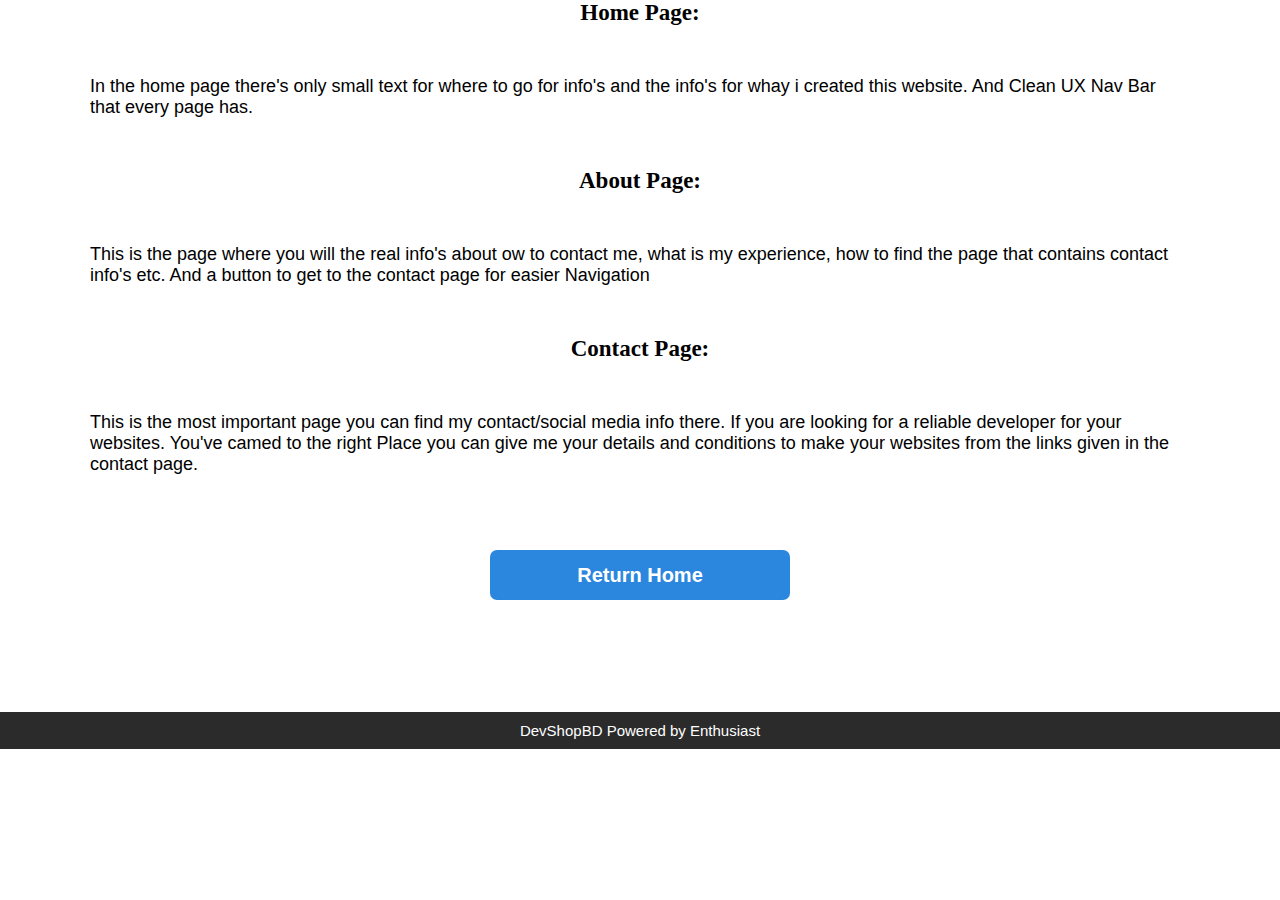
<file: help.html>
<!DOCTYPE html>
<html lang="en">
<head>
    <meta charset="UTF-8">
    <meta name="viewport" content="width=device-width, initial-scale=1.0">
    <title>Document</title>

    <link rel="stylesheet" href="index.css">
</head>
<body>
    <div class="contain-div">
        <p class="p-head">
            Home Page:
        </p>
    </div>

    <div class="contain-div-sec">
        <p class="p-body">
            In the home page there's only small text for where to go for
             info's and the info's for whay i created this website. And
              Clean UX Nav Bar that every page has.
        </p>
    </div>

    <div class="contain-div">
        <p class="p-head">About Page:</p>
    </div>

    <div class="contain-div-sec">
        <p class="p-body">
            This is the page where you will the real info's about ow to contact me,
             what is my experience, how to find the page that contains contact info's etc.
              And a button to get to the contact page for easier Navigation
        </p>
    </div>

    <div class="contain-div">
        <p class="p-head">Contact Page:</p>
    </div>

    <div class="contain-div-sec">
        <p class="p-body">
            This is the most important page you can find my contact/social media info there.
             If you are looking for a reliable developer for your websites. You've camed to the right Place
              you can give me your details and conditions to make your websites from the links given in the contact page.
        </p>
    </div>

    <div class="div-button">
        <a href="index.html">
            <button class="buttons-div">Return Home</button>
        </a>
    </div>

    <footer class="footer">
        <div class="div-f">
            <p class="f-p">DevShopBD Powered by Enthusiast</p>
        </div>
    </footer>
</body>
</html>
</file>
<file: index.css>
* {
            text-decoration: none;
            margin: 0px;
        }

        /* NAVBAR BASE */
        .nav {
            background-color: rgb(43, 43, 43);
            font-family: arial;
            height: 80px;
            display: flex;
            align-items: center;
            padding: 0 40px;
            position: sticky;
            top: 0;
            z-index: 1000;
        }

        /* FLEX CONTAINER */
        .navdiv {
            display: flex;
            align-items: center;
            justify-content: space-between;
            width: 100%;
        }

        /* LOGO */
        .logo a {
            font-size: 35px;
            font-weight: 600;
            color: white;
        }

        /* NAV LINKS */
        .nav-links {
            list-style: none;
            display: flex;
            gap: 25px;
            z-index: 9999;
        }

        .nav-links li {
            display: inline-block;
        }

        .nav-links li a {
            color: white;
            font-size: 18px;
            font-weight: bold;
        }

        /* HAMBURGER (MOBILE ONLY) */
        .hamburger {
            display: none;
            font-size: 32px;
            color: white;
            cursor: pointer;
        }

        /* RESPONSIVE */
        @media (max-width: 768px) {
            /* Nav links hidden */
            .nav-links {
                display: none;
                flex-direction: column;
                position: absolute;
                right: 20px;
                top: 80px;
                background: black;
                padding: 20px;
                border-radius: 8px;
                width: 150px;
                z-index: 9999;
            }

            /* Show when toggled */
            .nav-links.open {
                display: flex;
            }

            /* Show hamburger */
            .hamburger {
                display: block;
            }
        }

         .p-1 {
            font-size: 50px;
            font-family: arial;
            position: relative;
            max-width: 1200px;
            font-weight: 800;
            color: rgb(43, 43, 43);
            display: block;
            margin-top: 10px;
       }

       .div-1 {
               font-family: bold;
               font-size: 33px;
               margin-top: 0px;
               padding-bottom: 10px;
               text-align: center;
               display: flex;
               justify-content: center;
       }

       .div-2 {
            justify-content: center;
            display: flex;
            align-items: center;
       }

       .p-2 {
                font-family: arial;
                font-size: 14px;
                display: inline-block;
                font-weight: 800;
                color: rgb(43, 43, 43);
                margin-top: 200px;
                margin-bottom: 40px;
            }

        .div-about {
            justify-content: center;
            display: flex;
            align-items: center;
        }

        .p-about {
            font-size: 50px;
            font-family: arial;
            position: relative;
            max-width: 1100px;
            font-weight: 450;
            color: rgb(43, 43, 43);
            display: block;
            margin-top: 10px;
            line-height: 75px;
        }

        .footer {
                padding: 10px;
                background-color: rgb(43, 43, 43);
                display: flex;
                align-items: center;
                justify-content: center;
                margin: 0 auto;
                margin-top: 112px;
        }

        .div-f {
            display: flex;
            justify-content: center;
            align-items: center;
        }

        .f-p {
            font-size: 15px;
            font-family: arial;
            font-weight: 450;
            color: rgb(255, 255, 255);
        }

        .div-button {
            display: flex;
            justify-content: center;
            align-items: center;
            margin-top: 70px;
            margin-bottom: 80px;
        }

        .buttons-div {
                display: block;
                margin: 0 auto;
                background-color: #2b86de;
                height: 50px;
                width: 300px;
                font-family: arial;
                border: none;
                border-radius: 7px;
                margin-top: 5px;
                transition: 0.5s;
                text-decoration: none;
                color: white;
                font-size: 20px;
                font-weight: 600;
                cursor: pointer;
        }

        .div-c {
            display: flex;
            justify-content: center;
            align-items: center;
        }

        .c-p {
            font-size: 50px;
            font-family: arial;
            position: relative;
            max-width: 1200px;
            font-weight: 800;
            color: rgb(43, 43, 43);
            display: block;
            margin-top: 10px;
        }

        .div-li {
               font-family: arial;
               font-size: 14px;
               font-weight: 800;
               color: rgb(43, 43, 43);
               margin-top: 45px;
               padding-bottom: 70px;
               display: flex;
               justify-content: center;
               text-decoration: underline;
        }

        .contain-div {
            display: flex;
            justify-content: center;
            align-items: center;
        }

        .p-head {
            font-family: bold;
            font-weight: 800;
            font-size: 23px;
        }

        .p-body {
            font-family: arial;
            font-size: 18px;
            font-weight: 450;
            max-width: 1100px;
        }

        .contain-div-sec {
            display: flex;
            justify-content: center;
            align-items: center;
            margin-top: 50px;
            margin-bottom: 50px;
        }
</file>
